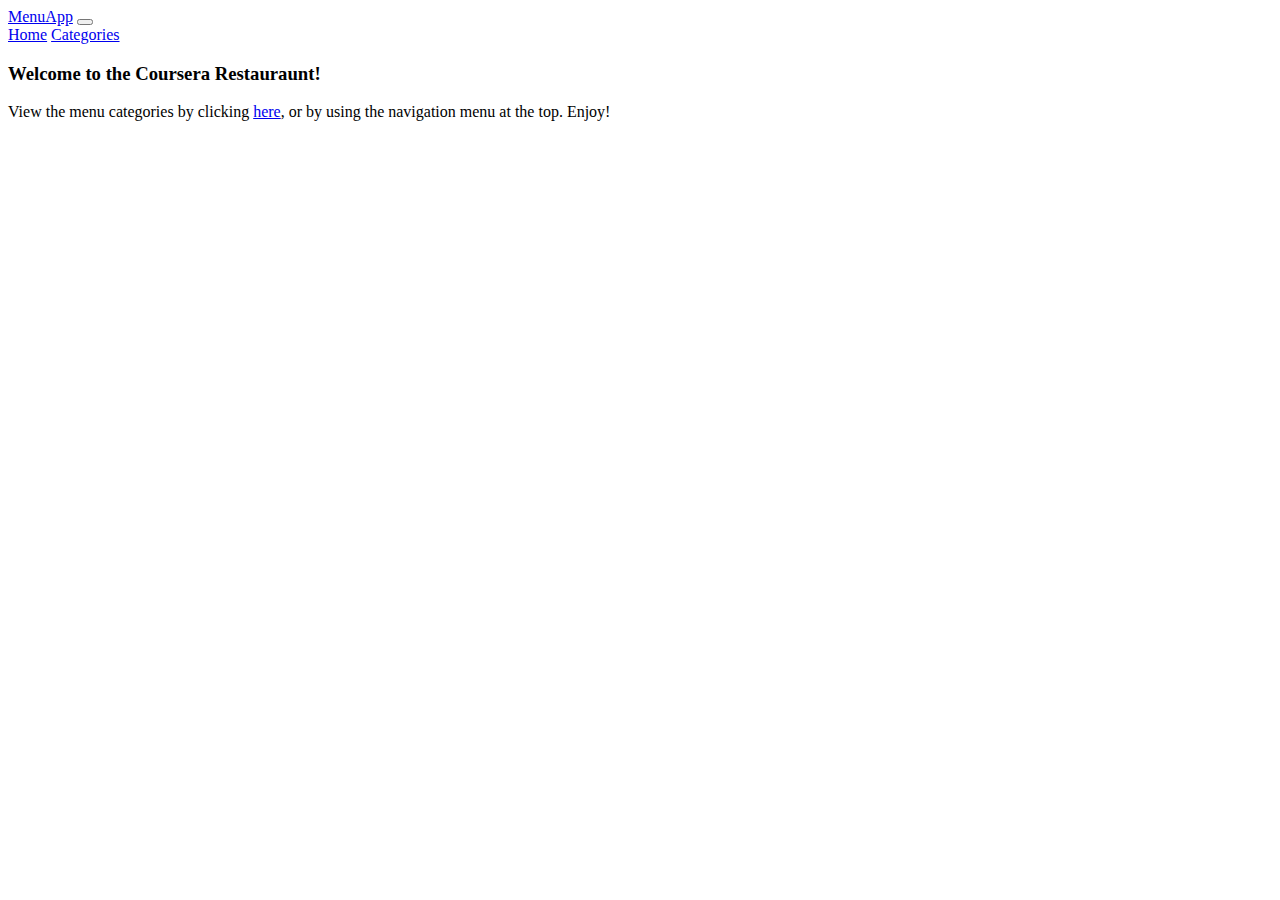
<file: index.html>
<!DOCTYPE html>
<html lang="en">

<head>
  <meta charset="UTF-8">
  <meta name="viewport" content="width=device-width, initial-scale=1.0">
  <meta http-equiv="X-UA-Compatible" content="ie=edge">
  <title>Menu</title>
  <link rel="stylesheet" href="https://stackpath.bootstrapcdn.com/bootstrap/4.1.3/css/bootstrap.min.css" integrity="sha384-MCw98/SFnGE8fJT3GXwEOngsV7Zt27NXFoaoApmYm81iuXoPkFOJwJ8ERdknLPMO"
    crossorigin="anonymous">
  <link rel="stylesheet" href="css/style.css" />

  <!-- Bootstrap4 -->
  <script src="https://ajax.googleapis.com/ajax/libs/jquery/3.3.1/jquery.min.js"></script>
  <script src="https://stackpath.bootstrapcdn.com/bootstrap/4.1.3/js/bootstrap.min.js" integrity="sha384-ChfqqxuZUCnJSK3+MXmPNIyE6ZbWh2IMqE241rYiqJxyMiZ6OW/JmZQ5stwEULTy" crossorigin="anonymous"></script>
  
  <!-- Angular -->
  <script src="js/lib/angular.min.js"></script>
  <script src="js/lib/angular-ui-router.js"></script>

  <!-- Data Module -->
  <script src="js/data.module.js"></script>
  <script src="js/menudata.service.js"></script>

  <!-- MenuApp Module -->
  <script src="js/menuapp.module.js"></script>
  <script src="js/categories.component.js"></script>
  <script src="js/items.component.js"></script>

  <!-- Routes -->
  <script src="js/routes.js"></script>
</head>

<body ng-app="MenuApp">
  <nav class="navbar navbar-expand-lg navbar-light bg-light">
    <a class="navbar-brand" ui-sref="home">MenuApp</a>
    <button class="navbar-toggler" type="button" data-toggle="collapse" data-target="#navbarNavAltMarkup" aria-controls="navbarNavAltMarkup" aria-expanded="false" aria-label="Toggle navigation">
      <span class="navbar-toggler-icon"></span>
    </button>
    <div class="collapse navbar-collapse" id="navbarNavAltMarkup">
      <div class="navbar-nav">
        <a class="nav-item nav-link" ui-sref="home" ui-sref-active="active">Home</a>
        <a class="nav-item nav-link" ui-sref="categories" ui-sref-active="active">Categories</a>
      </div>
    </div>
  </nav>

  <div class="container">
    <ui-view></ui-view>
  </div>

</body>

</html>
</file>
<file: css/style.css>
.container {
  margin-top: 1.0rem;
  margin-bottom: 1.0rem;
}

/* Category Styling */
.category-row {
  padding: 0.5rem 0;
}
.category-row:nth-child(odd) {
  background-color: #efefef;
}
.category-row:hover {
  background-color: #ddd;
}

/* Item Styling */
.item-description {
  font-style: italic;
}
</file>
